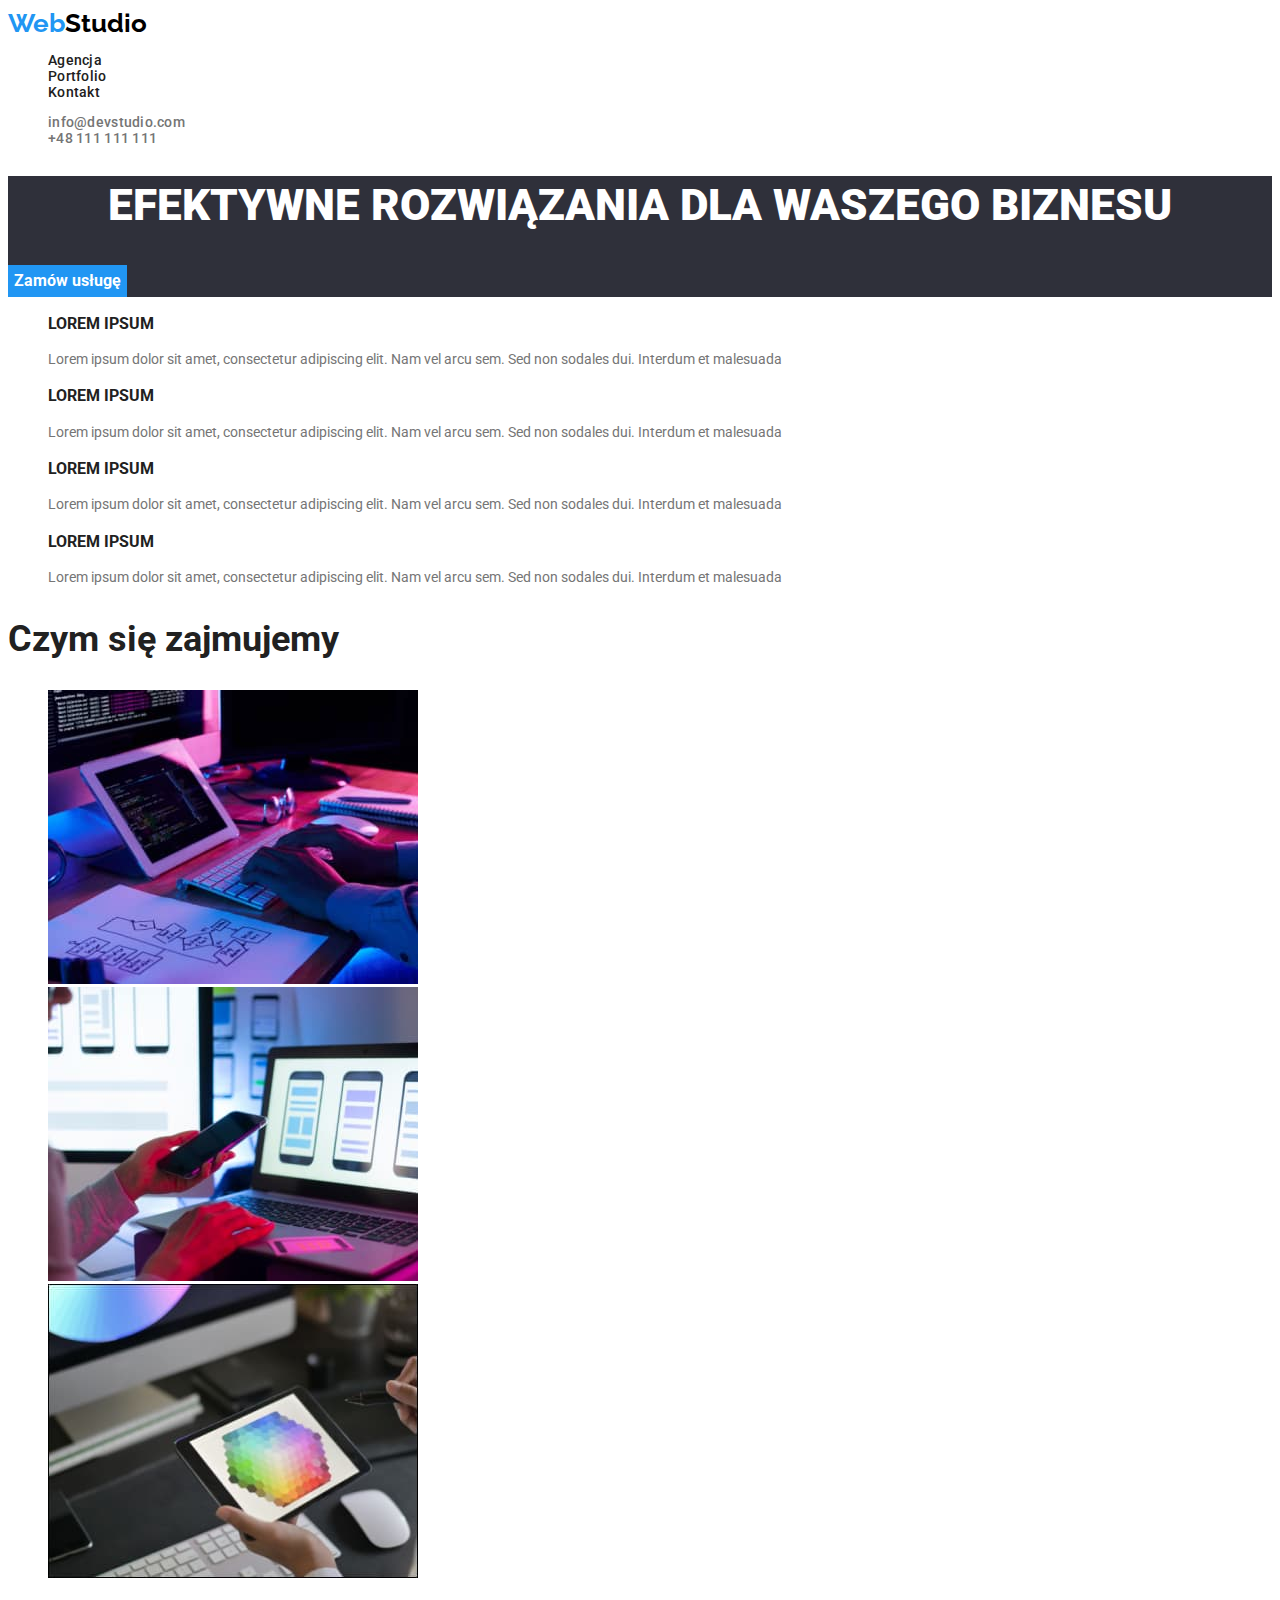
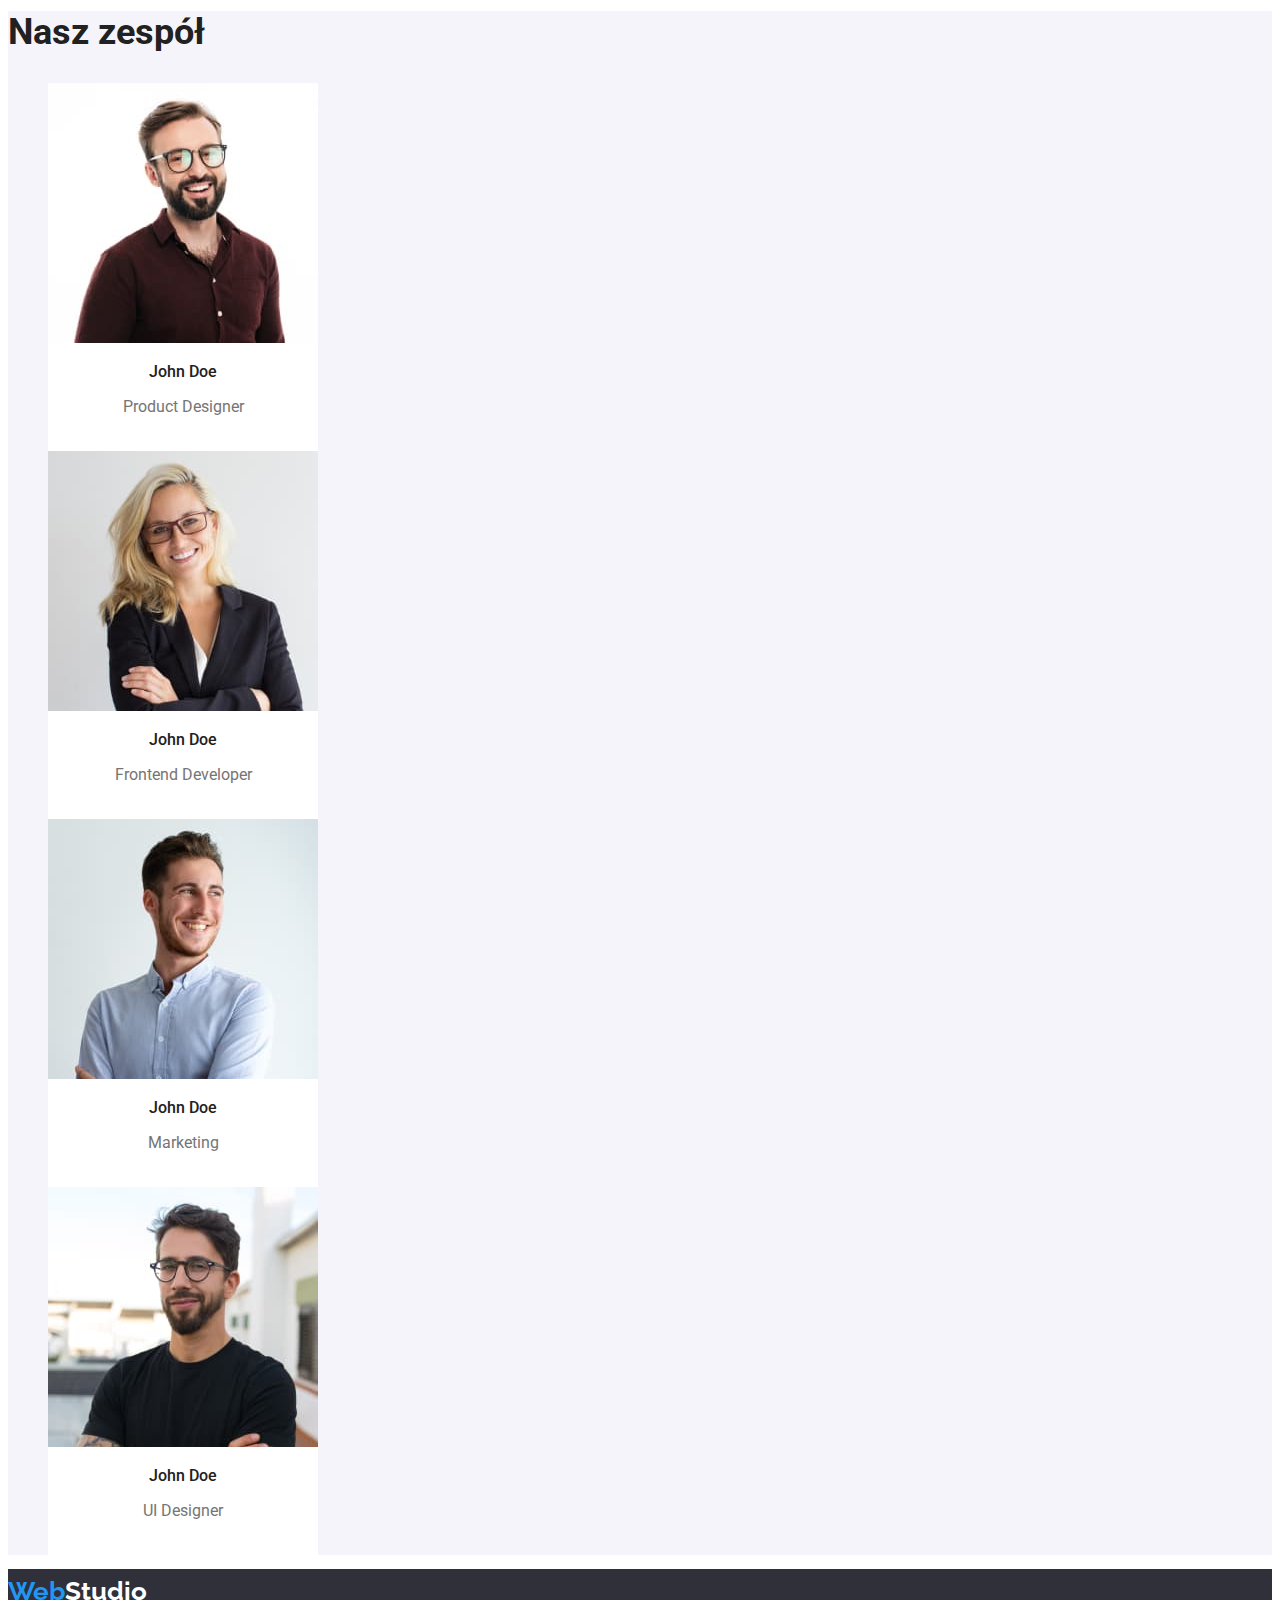
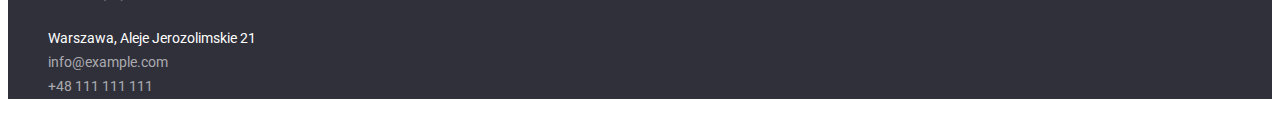
<file: index.html>
<!DOCTYPE html>
<html lang="en">
  <head>
    <meta charset="UTF-8" />
    <meta http-equiv="X-UA-Compatible" content="IE=edge" />
    <meta name="viewport" content="width=ć, initial-scale=1.0" />
    <link rel="preconnect" href="https://fonts.googleapis.com" />
    <link rel="preconnect" href="https://fonts.gstatic.com" crossorigin />
    <link
      href="https://fonts.googleapis.com/css2?family=Raleway:wght@700&family=Roboto:wght@400;500;700;900&display=swap"
      rel="stylesheet"
    />
    <link rel="stylesheet" href="./css/styles.css" />
    <title>Main pages</title>
  </head>
  <body>
    <header>
      <a class="logo logo-web" href="./index.html"
        >Web<span class="logo logo-studio-black">Studio</span></a
      >
      <nav>
        <ul class="navigation">
          <li><a class="link" href="./#agency">Agencja</a></li>
          <li><a class="link" href="./portfolio.html">Portfolio</a></li>
          <li><a class="link" href="#contact">Kontakt</a></li>
        </ul>
      </nav>
      <ul class="contacts-header">
        <li><a class="contact" href="mailto:info@devstudio.com">info@devstudio.com</a></li>
        <li><a class="contact" href="tel:+48111111111">+48 111 111 111</a></li>
      </ul>
    </header>

    <main>
      <section class="order">
        <h1 class="order-text">EFEKTYWNE ROZWIĄZANIA DLA WASZEGO BIZNESU</h1>
        <button class="order-button" type="button">Zamów usługę</button>
      </section>
      <section>
        <ul class="features">
          <li>
            <h3>LOREM IPSUM</h3>
            <p>
              Lorem ipsum dolor sit amet, consectetur adipiscing elit. Nam vel arcu sem. Sed non
              sodales dui. Interdum et malesuada
            </p>
          </li>
          <li>
            <h3>LOREM IPSUM</h3>
            <p>
              Lorem ipsum dolor sit amet, consectetur adipiscing elit. Nam vel arcu sem. Sed non
              sodales dui. Interdum et malesuada
            </p>
          </li>
          <li>
            <h3>lOREM IPSUM</h3>
            <p>
              Lorem ipsum dolor sit amet, consectetur adipiscing elit. Nam vel arcu sem. Sed non
              sodales dui. Interdum et malesuada
            </p>
          </li>
          <li>
            <h3>LOREm IPSUM</h3>
            <p>
              Lorem ipsum dolor sit amet, consectetur adipiscing elit. Nam vel arcu sem. Sed non
              sodales dui. Interdum et malesuada
            </p>
          </li>
        </ul>
      </section>
      <section class="what-we-do">
        <h2>Czym się zajmujemy</h2>
        <ul class="what-we-do-gallery">
          <li><img src="images/img1.jpg" alt="Komputer" width="370" height="294" /></li>
          <li><img src="images/img2.jpg" alt="Telefon" width="370" height="294" /></li>
          <li><img src="images/img3.jpg" alt="Tablet" width="370" height="294" /></li>
        </ul>
      </section>
      <section class="agency" id="agency">
        <h2>Nasz zespół</h2>
        <ul class="agency-gallery">
          <li>
            <img src="images/imgteam1.jpg" alt="Mężczyzna, John Doe" width="270" height="260" />
            <h3>John Doe</h3>
            <p>Product Designer</p>
          </li>
          <li>
            <img src="images/imgteam2.jpg" alt="Kobieta, John Doe" width="270" height="260" />
            <h3>John Doe</h3>
            <p>Frontend Developer</p>
          </li>
          <li>
            <img src="images/imgteam3.jpg" alt="Mężczyzna, John Doe" width="270" height="260" />
            <h3>John Doe</h3>
            <p>Marketing</p>
          </li>
          <li>
            <img src="images/imgteam4.jpg" alt="Mężczyzna, John Doe" width="270" height="260" />
            <h3>John Doe</h3>
            <p>UI Designer</p>
          </li>
        </ul>
      </section>
    </main>

    <footer class="contacts" id="contact">
      <a class="logo logo-web" href="./index.html"
        >Web<span class="logo logo-studio-white">Studio</span></a
      >
      <ul class="contacts-footer">
        <li><address>Warszawa, Aleje Jerozolimskie 21</address></li>
        <li><a class="contact" href="mailto:info@example.com">info@example.com</a></li>
        <li><a class="contact" href="tel:48111111111">+48 111 111 111</a></li>
      </ul>
    </footer>
  </body>
</html>
</file>
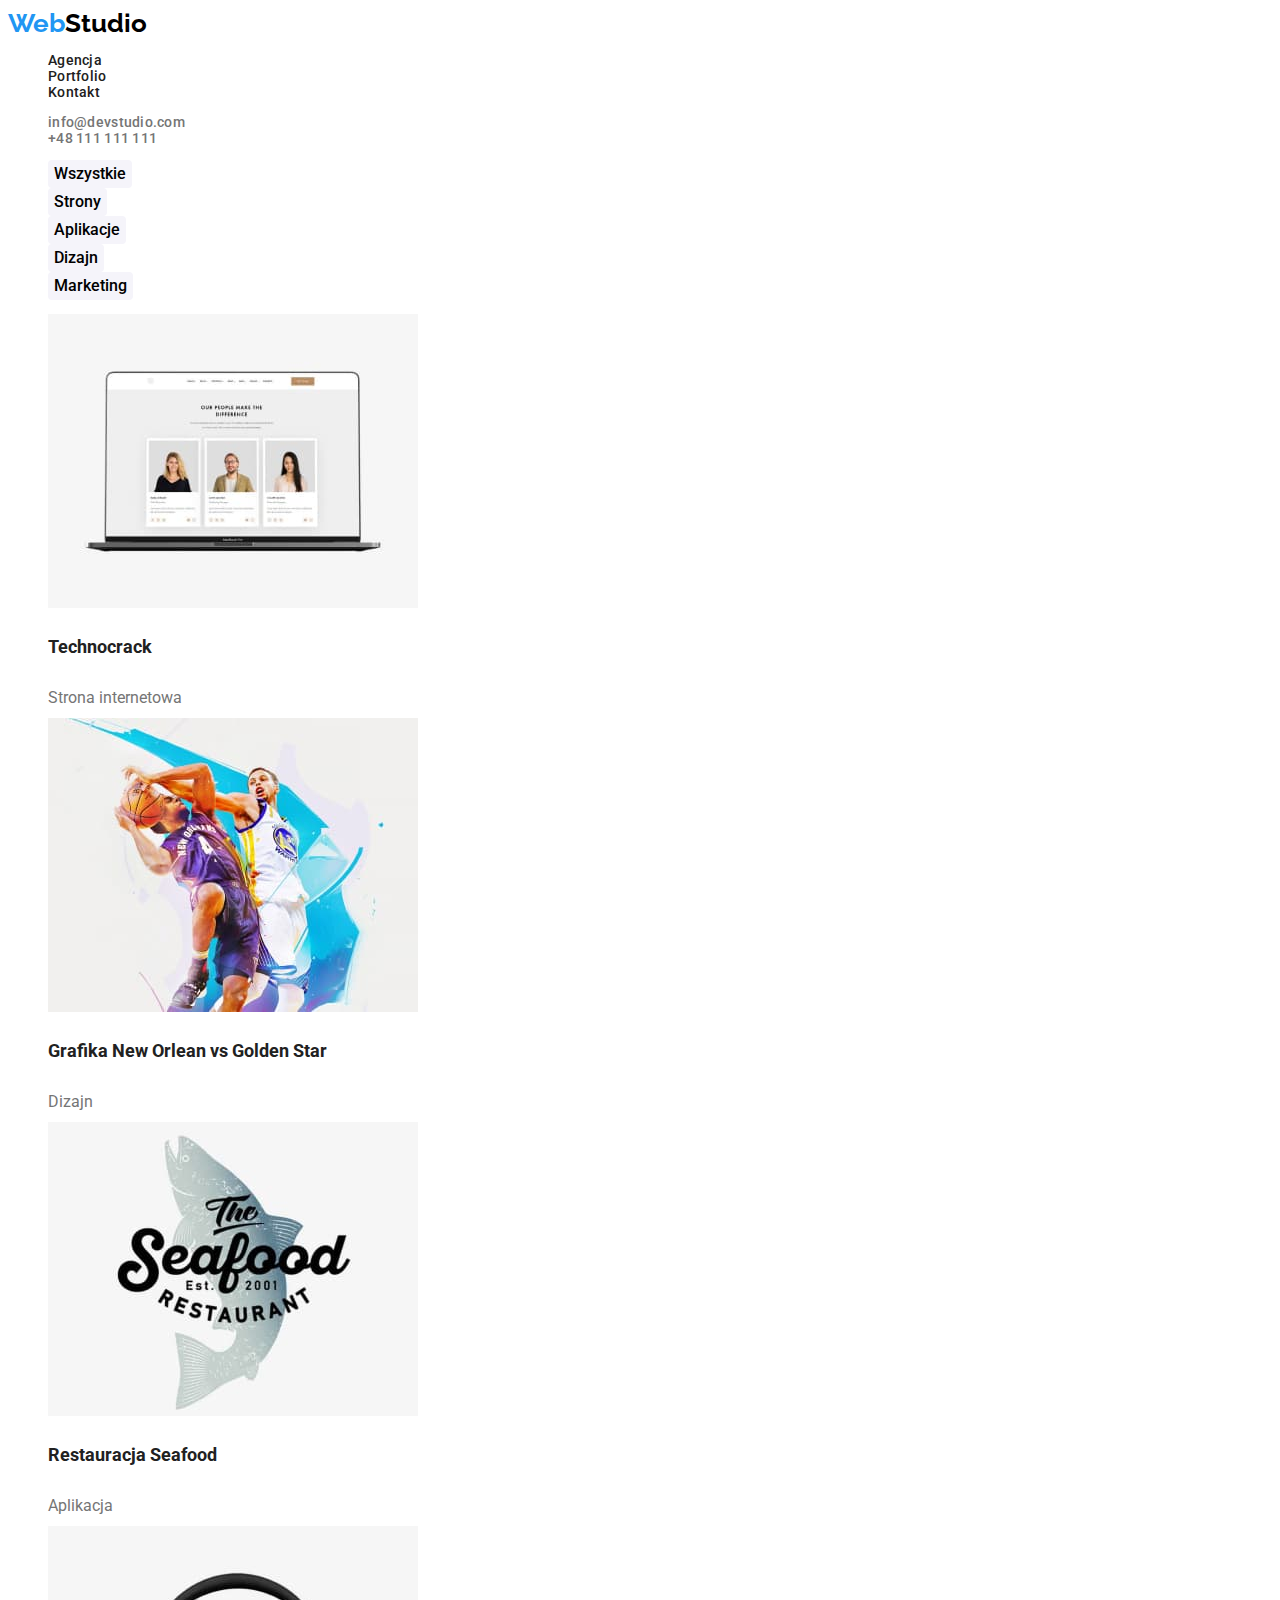
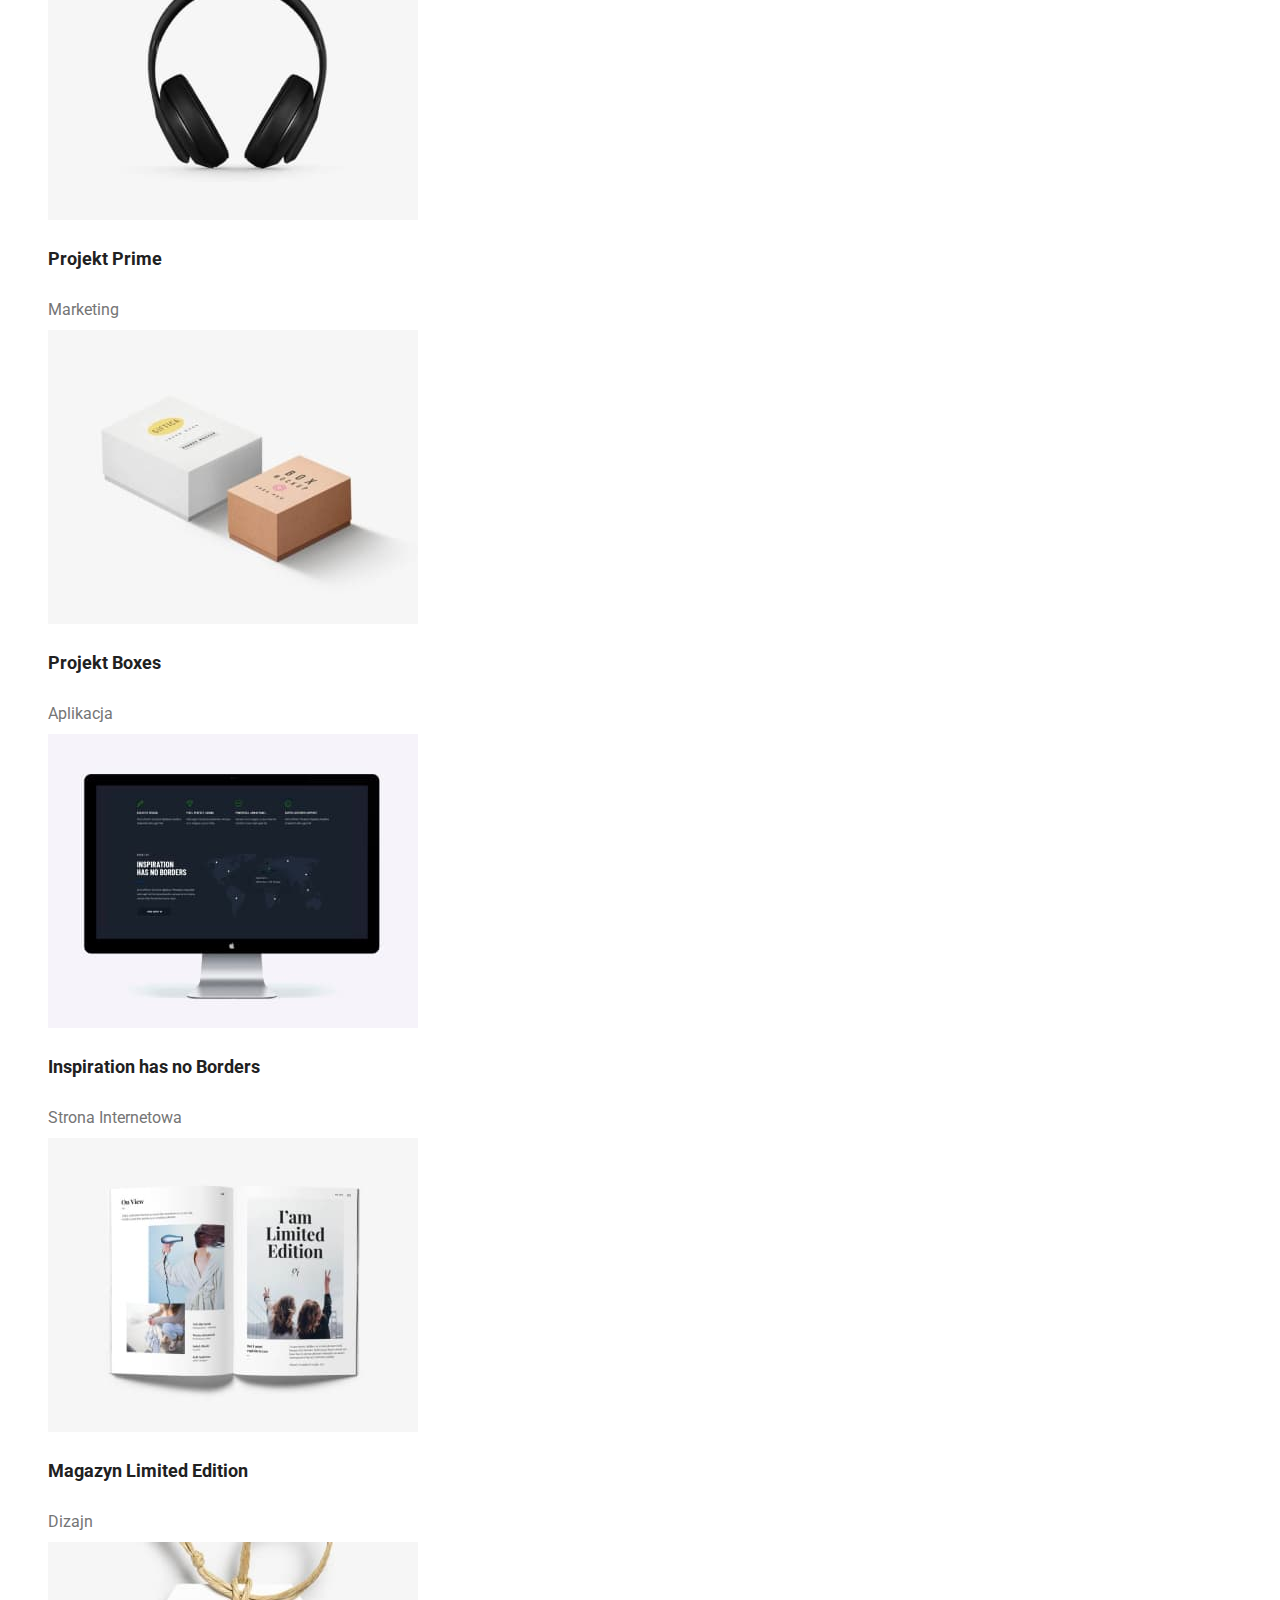
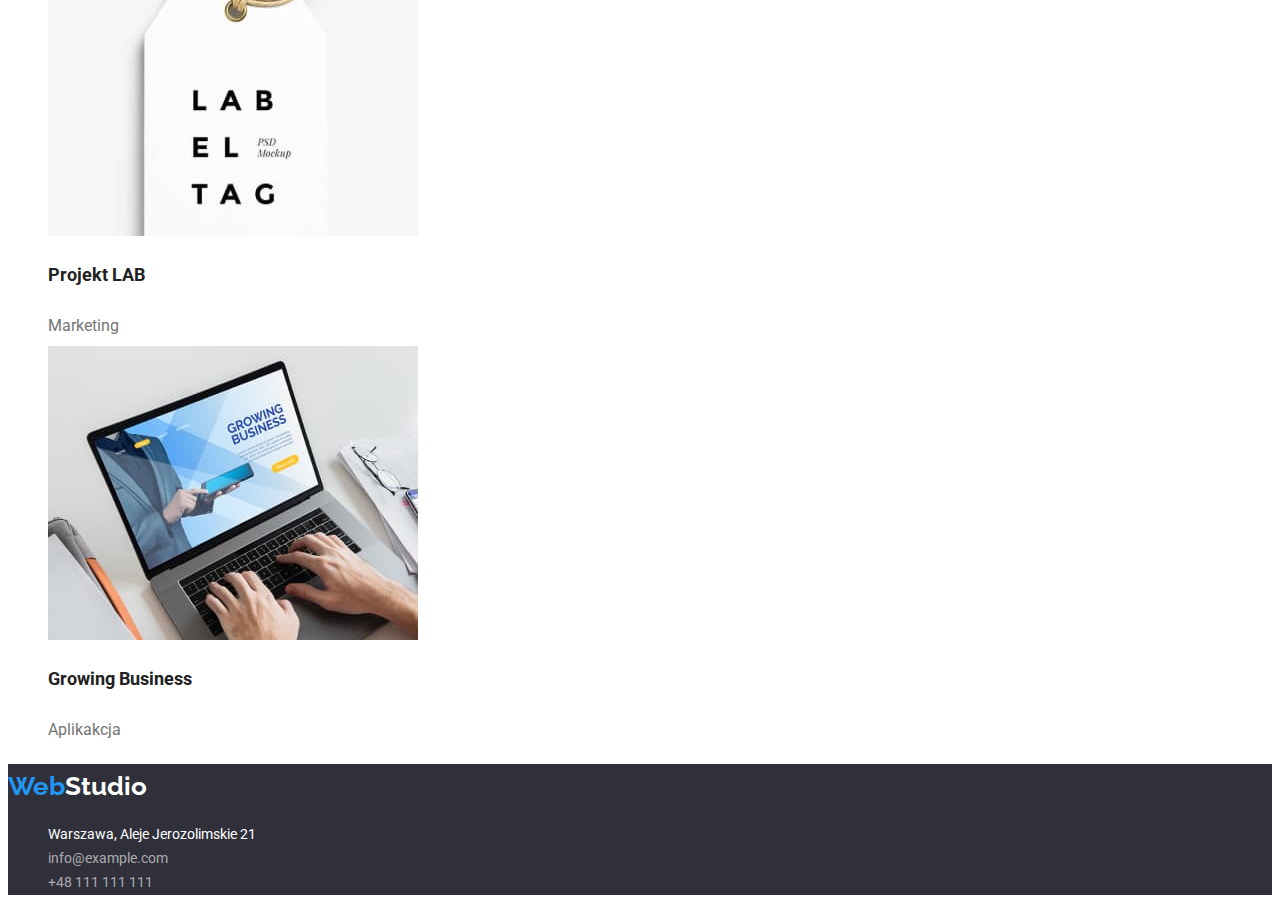
<file: portfolio.html>
<!DOCTYPE html>
<html lang="en">
  <head>
    <meta charset="UTF-8" />
    <meta http-equiv="X-UA-Compatible" content="IE=edge" />
    <meta name="viewport" content="width=ć, initial-scale=1.0" />
    <link rel="preconnect" href="https://fonts.googleapis.com" />
    <link rel="preconnect" href="https://fonts.gstatic.com" crossorigin /> 
    <link
      href="https://fonts.googleapis.com/css2?family=Raleway:wght@700&family=Roboto:wght@400;500;700;900&display=swap"
      rel="stylesheet"
    />
    <link rel="stylesheet" href="./css/styles.css" />
    <title>Portfolio</title>
  </head>

  <body>
    <header>
      <a class="logo logo-web" href="./index.html">Web<span class="logo logo-studio-black">Studio</span></a>
      <nav>
        <ul class="navigation">
          <li><a class="link" href="./#agency">Agencja</a></li>
          <li><a class="link" href="./portfolio.html">Portfolio</a></li>
          <li><a class="link" href="#contact">Kontakt</a></li>
        </ul>
      </nav>
      <ul class="contacts-header">
        <li><a class="contact" href="mailto:info@devstudio.com">info@devstudio.com</a></li>
        <li><a class="contact" href="tel:+48111111111">+48 111 111 111</a></li>
      <ul>
    </header>

    <main>
      <section>
        <ul class="filter-buttons">
          <li><button type="button">Wszystkie</button></li>
          <li><button type="button">Strony</button></li>
          <li><button type="button">Aplikacje</button></li>
          <li><button type="button">Dizajn</button></li>
          <li><button type="button">Marketing</button></li>
        </ul>
      </section>
      <section id="portfolio">
        <ul class="portfolio-gallery">
          <li>
            <img src="images/project1.jpg" alt="Laptop" width="370" height="294" />
            <h3>Technocrack</h3>
            <p>Strona internetowa</p>
          </li>
          <li>
            <img src="images/project2.jpg" alt="Koszykarze" width="370" height="294" />
            <h3>Grafika New Orlean vs Golden Star</h3>
            <p>Dizajn</p>
          </li>
          <li>
            <img src="images/project3.jpg" alt="Logo firmy" width="370" height="294" />
            <h3>Restauracja Seafood</h3>
            <p>Aplikacja</p>
          </li>
          <li>
            <img src="images/project4.jpg" alt="Słuchawki" width="370" height="294" />
            <h3>Projekt Prime</h3>
            <p>Marketing</p>
          </li>
          <li>
            <img src="images/project5.jpg" alt="Pudełka" width="370" height="294" />
            <h3>Projekt Boxes</h3>
            <p>Aplikacja</p>
          </li>
          <li>
            <img src="images/project6.jpg" alt="Komputer Apple" width="370" height="294" />
            <h3>Inspiration has no Borders</h3>
            <p>Strona Internetowa</p>
          </li>
          <li>
            <img src="images/project7.jpg" alt="Magazyn czasopismo" width="370" height="294" />
            <h3>Magazyn Limited Edition</h3>
            <p>Dizajn</p>
          </li>
          <li>
            <img src="images/project8.jpg" alt="Zawieszka" width="370" height="294" />
            <h3>Projekt LAB</h3>
            <p>Marketing</p>
          </li>
          <li>
            <img src="images/project9.jpg" alt="Komputer laptop" width="370" height="294" />
            <h3>Growing Business</h3>
            <p>Aplikakcja</p>
          </li>
        </ul>
      </section>
    </main>

    <footer class="contacts" id="contact">
      <a class="logo logo-web" href="./index.html">Web<span class="logo logo-studio-white">Studio</span></a>
        <ul class="contacts-footer">
          <li><address>Warszawa, Aleje Jerozolimskie 21</address></li>
          <li><a class="contact" href="mailto:info@example.com">info@example.com</a></li>
          <li><a class="contact" href="tel:48111111111">+48 111 111 111</a></li>
        </ul>
    </footer>
  </body>
</html>
</file>
<file: css/styles.css>
:root {
  --brand-color: #2196f3;
  --main-color: #212121; /* txt, hdr, btn */
  --main-gray-color: #757575; /* p */
  --background-dark-color: #2f303a; /*order, footer*/
  --background-gray-color: #f5f4fa; /* team bg, button bg */
  --white-color: #fff; /* main bg, active txt, logo ftr */
  --black-color: #000; /* logo hdr*/
  --footer-contacts-color: rgba(255, 255, 255, 0.6);
}

body {
  font-style: normal;
  font-family: 'Roboto', 'Raleway', sans-serif;
  color: var(--main-color);
  font-size: 14px;
  font-weight: 400;
  letter-spacing: 0,03em;
  background-color: var(--white-color)
}

/*   logo   */

.logo {
  font-family: 'Raleway', sans-serif;
  font-size: 26px;
  font-weight: 700;
  text-decoration: none;
}
.logo-web {
  color: var(--brand-color); 
}

.logo-studio-black {
  color: var(--black-color);
}

.logo-studio-white {
  color: var(--white-color);
}

/*   header navigation and contacts  */

.navigation,
.contacts-header {
  font-weight: 500;
  line-height: 1.15;
  letter-spacing: 0.02em;
  list-style: none;
}

/*   header navigation   */

.navigation .link {
  text-decoration: none;
  color: var(--main-color);
}

.navigation .link:focus,
.navigation .link:hover {
  color: var(--brand-color)
}

/*   header contact   */

.contacts-header .contact {
  text-decoration: none;
  color: var(--main-gray-color);
  }

.contacts-header .contact:hover,
.contacts-header .contact:focus {
   color: var(--brand-color);
  }

/*   main pages   */

.order {
  background-color: var(--background-dark-color);
}

.order-text  {
  font-size: 44px;
  color: var(--white-color);
  text-align: center;
  font-weight: 900;
  line-height: 1.36;
  letter-spacing: 0,06em;
}

.order-button {
  font-family: 'Roboto', sans-serif;
  font-size: 16px;
  color: var(--white-color);
  text-align: center;
  font-weight: 700;
  line-height: 1.875;
  letter-spacing: 0,06em;
  background-color: var(--brand-color);
  border-style: hidden;
  cursor: pointer;
}

.features > li {
  list-style: none;
}

.features h3 {
  font-weight: 700;
  text-transform: uppercase;
}
.features p {
  color: var(--main-gray-color);
  line-height: 1.5;
}

.what-we-do h2 {
  font-size: 36px;
  font-weight: 700;
}

.what-we-do-gallery {
  list-style: none;
}

.agency {
  background-color: var(--background-gray-color);
}
.agency h2 {
  font-size: 36px;
}

.agency-gallery > li {
  width: 270px;
  height: 368px;
  background: var(--white-color);
  text-align: center;
  list-style: none;
}

.agency-gallery h3 {
  font-size: 16px;
  font-weight: 500;
}

.agency-gallery p {
  font-size: 16px;
  color: var(--main-gray-color);
}

/*   main portfolio   */

.filter-buttons {
  list-style: none ;
}

.filter-buttons button {
  font-family: 'Roboto', sans-serif;
  font-size: 16px;
  text-align: center;
  font-weight: 500;
  line-height: 1.625;
  letter-spacing: 0,03em;
  background-color: var(--background-gray-color);
  border-style: hidden;
  border-radius: 4px;
  cursor: pointer;
}

.filter-buttons button:hover,
.filter-buttons button:focus,
.filter-buttons button:active {
  color: var(--white-color);
  background-color: var(--brand-color);
}

.portfolio-gallery > li {
  width: 370px;
  height: 404px;
  background: var(--white-color);
  list-style: none;
}
.portfolio-gallery h3 {
  font-size: 18px;
  font-weight: 700;
  line-height: 2;
  letter-spacing: 0,06em;
}
.portfolio-gallery p {
  font-size: 16px;
  color: var(--main-gray-color);
  line-height: 1.875;
}

/*   footer   */

.contacts {
  color: var(--white-color);
  line-height: 1.71;
  background-color: var(--background-dark-color);
}
.contacts-footer address {
  font-style: normal;
}
.contacts-footer {
  list-style: none;
}
.contacts-footer .contact {
  text-decoration: none;
  color: var(--footer-contacts-color);
}
.contacts-footer .contact:hover,
.contacts-footer .contact:focus {
  color: var(--brand-color);
}
</file>
